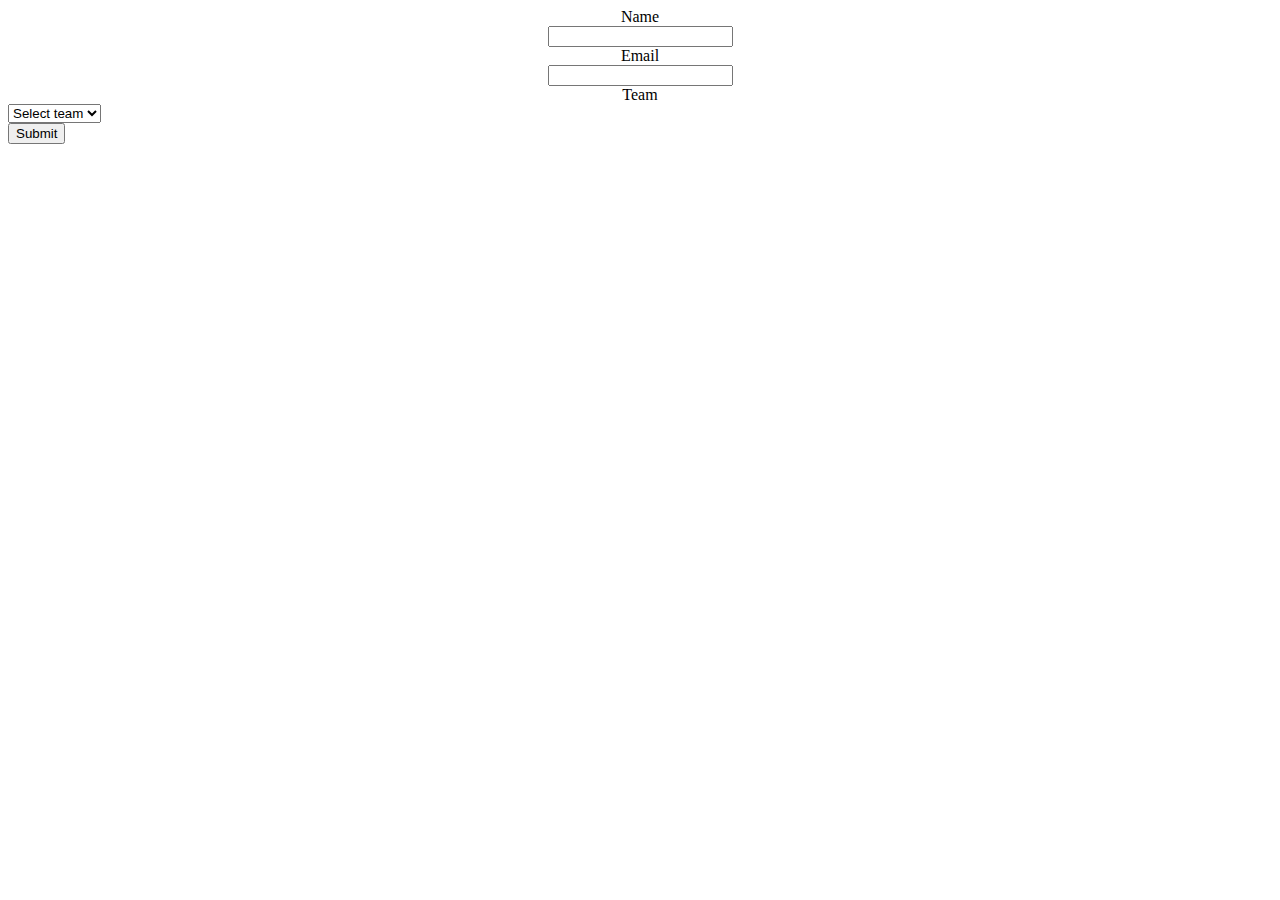
<file: springboot2-data-jpa-page-thymeleaf/src/main/resources/templates/player-form.html>
<!DOCTYPE html>
<html 
	xmlns="http://www.w3.org/1999/xhtml"
	xmlns:th="http://www.thymeleaf.org" 
	xmlns:layout="http://www.ultraq.net.nz/thymeleaf/layout"
	layout:decorator="layouts/layout">
<head>
	<title>form :: springboot</title>
</head>
<body>
	<!-- body -->
	<div layout:fragment="content">
		<div class="container-fluid" align="center">	<!-- main container -->
			<div class="col-lg-9 player-form">
				<form th:action="@{save}" th:object="${player}" method="post" id="player-form"> 
					<!-- name -->
					<div class="form-group">
						<label for="name" 
							class="col-lg-4 control-label font-weight-bold" 
							th:text="#{form.player.name}">Name
						</label>
						<div class="col-lg-4">
		 					<input type="text" 
		 						th:field="*{name}" 
		 						class="form-control" 
		 						id="name" 
		 						th:attr="placeholder=#{form.placeholder.player.name}"
		 						required="required"/>
		 					<span th:if="${#fields.hasErrors('name')}" th:errors="*{name}" class="alert text-danger"></span>
						</div>
					</div>
					<!-- email -->
					<div class="form-group">
						<label for="email" 
							class="col-lg-4 control-label font-weight-bold"
							th:text="#{form.player.email}">Email
						</label>
						<div class="col-lg-4">
		 					<input type="text" 
		 						th:field="*{email}" 
		 						class="form-control" 
		 						id="email" 
		 						th:attr="placeholder=#{form.placeholder.player.email}" 
		 						required="required"/>
		 					<span th:if="${#fields.hasErrors('email')}" th:errors="*{email}" class="alert text-danger"></span> 
						</div>
					</div>
					<!-- team -->
	   				<div class="form-group">
	   					<label for="team" 
	   						class="col-lg-4 control-label font-weight-bold"
	   						th:text="#{form.player.team}">Team</label>
	   					<div class="col-lg-4" align="left">
	   						<select th:field="*{team}" class="form-control">
	   							<option value="" th:text="#{form.select.value}"> Select team </option>
	   							<option th:each="team : ${teams}"
	   								th:value="${team.id}"
	   								th:text="${team.name}"
	   								th:selected="false"
	   							/>
	   						</select>
	   						<span th:if="${#fields.hasErrors('team')}" th:errors="*{team}" class="alert text-danger"></span> 
						</div>
					</div>
					<!-- Button -->
					<div class="form-group">
						<div class="col-lg-4" align="left">
							<input type="submit" class="btn" th:attr="value=#{btn.save}"> 
						</div>
					</div>
				</form>
			</div>
		</div> <!-- /main container -->
	</div> <!-- /content -->
</body>
</html>
</file>
